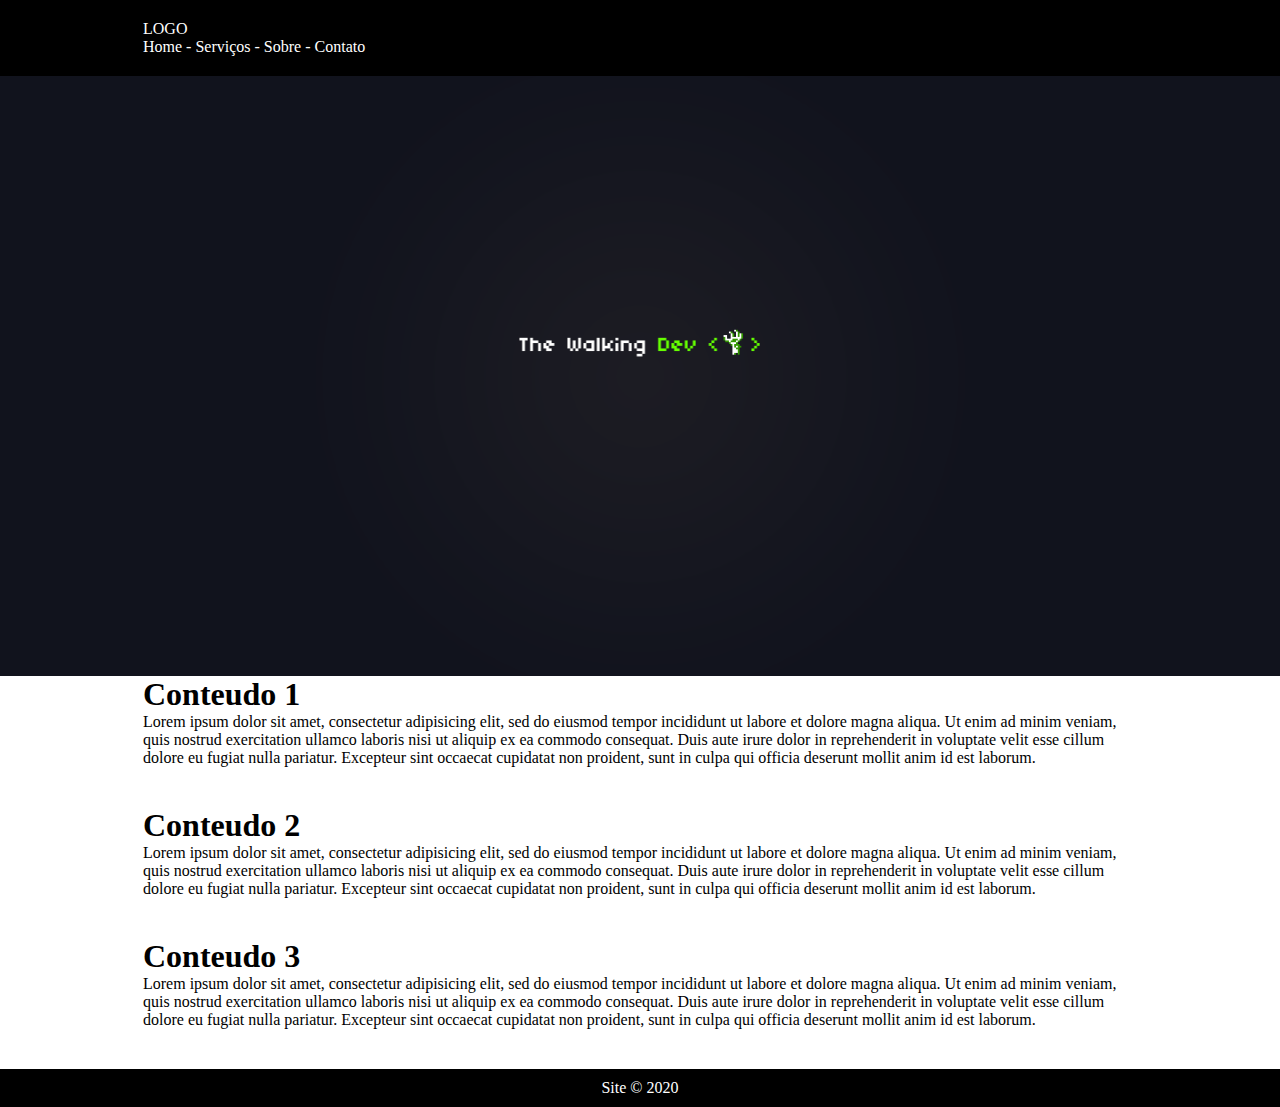
<file: aula-1/index.html>
<!DOCTYPE html>
<html lang="en" dir="ltr">
  <head>
    <meta charset="utf-8">
    <title>Site 1</title>
    <meta name="viewport" content="width=device-width, initial-scale=1">
    <link rel="stylesheet" href="css/master.css">
  </head>
  <body>
<header>
  <article class="container">
  LOGO
  <nav>
    Home - Serviços - Sobre - Contato
  </nav>
  </article>
</header>
<section id="banner">

</section>
<section>
  <article class="container space">
    <h1>Conteudo 1</h1>
    <p>Lorem ipsum dolor sit amet, consectetur adipisicing elit, sed do eiusmod tempor incididunt ut labore et dolore magna aliqua. Ut enim ad minim veniam, quis nostrud exercitation ullamco laboris nisi ut aliquip ex ea commodo consequat. Duis aute irure dolor in reprehenderit in voluptate velit esse cillum dolore eu fugiat nulla pariatur. Excepteur sint occaecat cupidatat non proident, sunt in culpa qui officia deserunt mollit anim id est laborum.
      </p>
  </article>

  <article class="container space">
    <h1>Conteudo 2</h1>
    <p>Lorem ipsum dolor sit amet, consectetur adipisicing elit, sed do eiusmod tempor incididunt ut labore et dolore magna aliqua. Ut enim ad minim veniam, quis nostrud exercitation ullamco laboris nisi ut aliquip ex ea commodo consequat. Duis aute irure dolor in reprehenderit in voluptate velit esse cillum dolore eu fugiat nulla pariatur. Excepteur sint occaecat cupidatat non proident, sunt in culpa qui officia deserunt mollit anim id est laborum.
      </p>
  </article>

  <article class="container space">
    <h1>Conteudo 3</h1>
    <p>Lorem ipsum dolor sit amet, consectetur adipisicing elit, sed do eiusmod tempor incididunt ut labore et dolore magna aliqua. Ut enim ad minim veniam, quis nostrud exercitation ullamco laboris nisi ut aliquip ex ea commodo consequat. Duis aute irure dolor in reprehenderit in voluptate velit esse cillum dolore eu fugiat nulla pariatur. Excepteur sint occaecat cupidatat non proident, sunt in culpa qui officia deserunt mollit anim id est laborum.
      </p>
  </article>
</section>

<footer>Site © 2020</footer>
  </body>
</html>
</file>
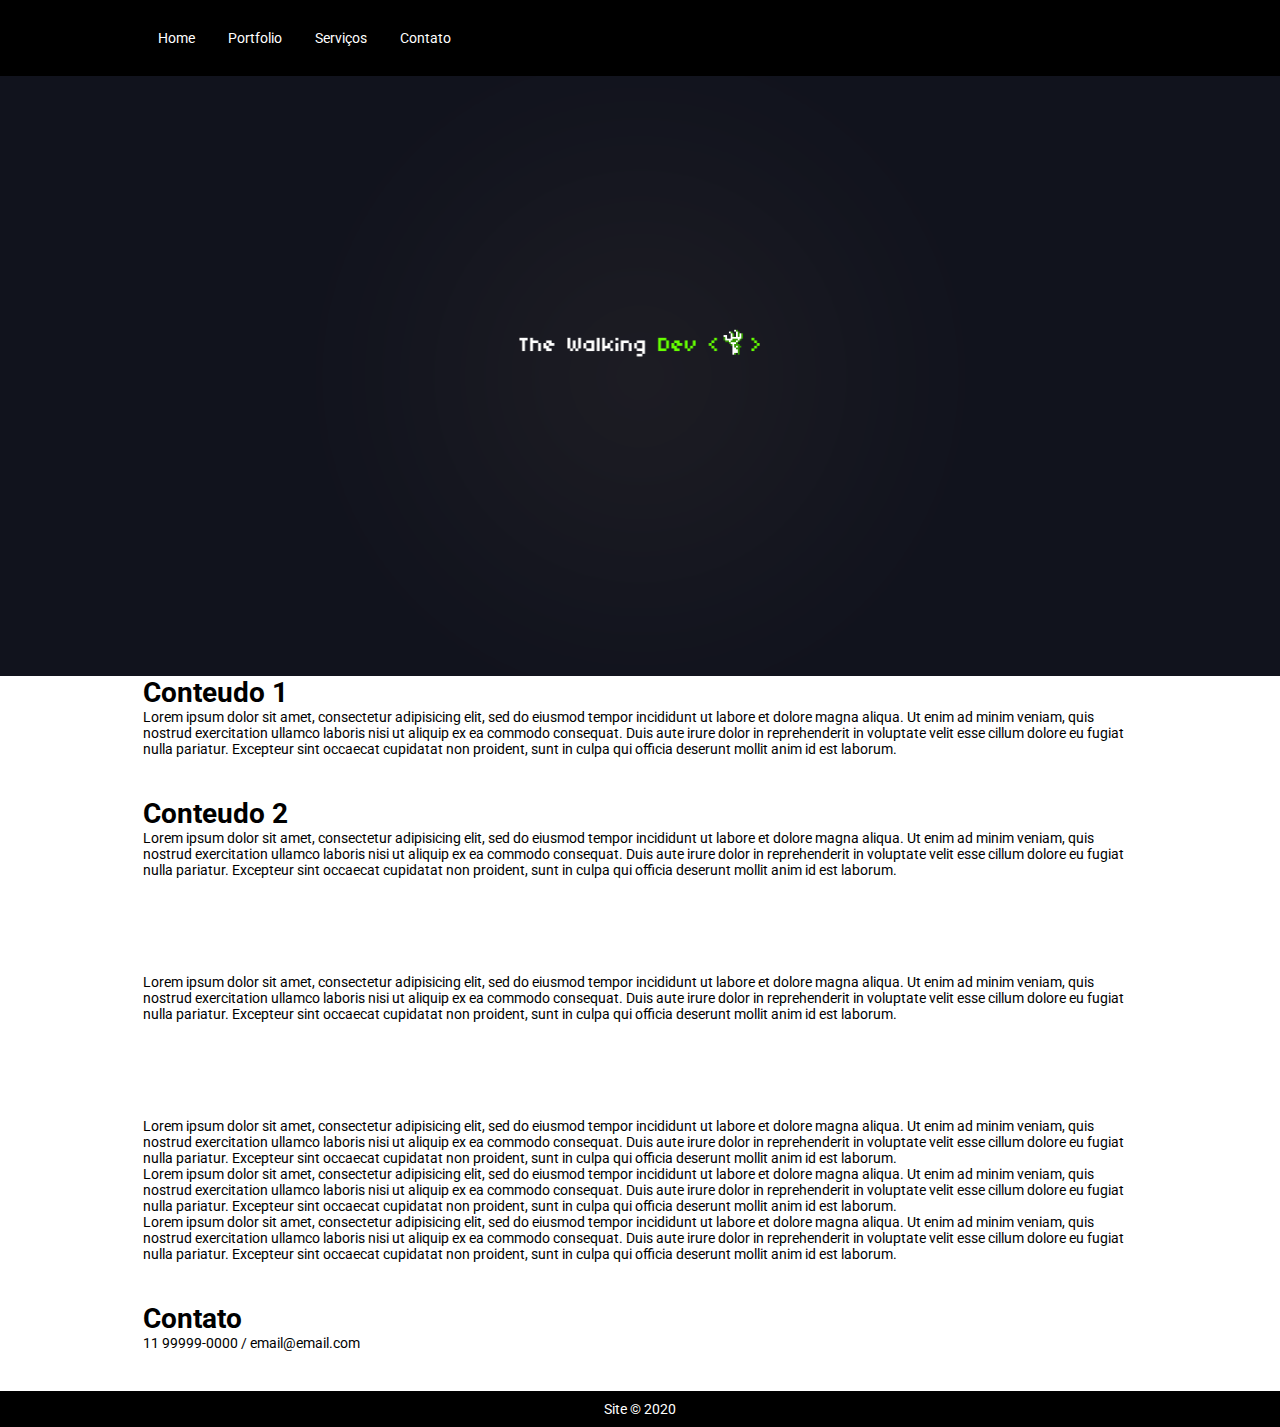
<file: aula-2/index.html>
<!DOCTYPE html>
<html lang="en" dir="ltr">
  <head>
    <meta charset="utf-8">
    <title>Site 1</title>
    <meta name="viewport" content="width=device-width, initial-scale=1">
    <link rel="stylesheet" href="css/master.css">
    <script src="https://ajax.googleapis.com/ajax/libs/jquery/3.4.1/jquery.min.js"></script>
    </head>
  <body>
<header>
  <article class="container">
  <nav class="menu">
    <div id="mobile">
      Menu
    </div>
    <script type="text/javascript">
      $('#mobile').on('click', function(){
        $('ul').toggle();
      })
    </script>
    <ul>
      <a href="#"><li>Home</li></a>
      <a href="#"><li>Portfolio</li></a>
      <a href="#"><li>Serviços</li></a>
      <a href="#contato"><li>Contato</li></a>
    </ul>
  </nav>

  </article>
</header>
<section id="banner">

</section>
<section>
  <article class="container space">
    <h1>Conteudo 1</h1>
    <p>Lorem ipsum dolor sit amet, consectetur adipisicing elit, sed do eiusmod tempor incididunt ut labore et dolore magna aliqua. Ut enim ad minim veniam, quis nostrud exercitation ullamco laboris nisi ut aliquip ex ea commodo consequat. Duis aute irure dolor in reprehenderit in voluptate velit esse cillum dolore eu fugiat nulla pariatur. Excepteur sint occaecat cupidatat non proident, sunt in culpa qui officia deserunt mollit anim id est laborum.
      </p>
  </article>

  <article class="container space">
    <h1>Conteudo 2</h1>
    <p>Lorem ipsum dolor sit amet, consectetur adipisicing elit, sed do eiusmod tempor incididunt ut labore et dolore magna aliqua. Ut enim ad minim veniam, quis nostrud exercitation ullamco laboris nisi ut aliquip ex ea commodo consequat. Duis aute irure dolor in reprehenderit in voluptate velit esse cillum dolore eu fugiat nulla pariatur. Excepteur sint occaecat cupidatat non proident, sunt in culpa qui officia deserunt mollit anim id est laborum.
      </p>
      <br><br><br><br><br><br>
      <p>Lorem ipsum dolor sit amet, consectetur adipisicing elit, sed do eiusmod tempor incididunt ut labore et dolore magna aliqua. Ut enim ad minim veniam, quis nostrud exercitation ullamco laboris nisi ut aliquip ex ea commodo consequat. Duis aute irure dolor in reprehenderit in voluptate velit esse cillum dolore eu fugiat nulla pariatur. Excepteur sint occaecat cupidatat non proident, sunt in culpa qui officia deserunt mollit anim id est laborum.
        </p>
        <br><br><br><br><br><br>
        <p>Lorem ipsum dolor sit amet, consectetur adipisicing elit, sed do eiusmod tempor incididunt ut labore et dolore magna aliqua. Ut enim ad minim veniam, quis nostrud exercitation ullamco laboris nisi ut aliquip ex ea commodo consequat. Duis aute irure dolor in reprehenderit in voluptate velit esse cillum dolore eu fugiat nulla pariatur. Excepteur sint occaecat cupidatat non proident, sunt in culpa qui officia deserunt mollit anim id est laborum.
          </p>
          <p>Lorem ipsum dolor sit amet, consectetur adipisicing elit, sed do eiusmod tempor incididunt ut labore et dolore magna aliqua. Ut enim ad minim veniam, quis nostrud exercitation ullamco laboris nisi ut aliquip ex ea commodo consequat. Duis aute irure dolor in reprehenderit in voluptate velit esse cillum dolore eu fugiat nulla pariatur. Excepteur sint occaecat cupidatat non proident, sunt in culpa qui officia deserunt mollit anim id est laborum.
            </p>
            <p>Lorem ipsum dolor sit amet, consectetur adipisicing elit, sed do eiusmod tempor incididunt ut labore et dolore magna aliqua. Ut enim ad minim veniam, quis nostrud exercitation ullamco laboris nisi ut aliquip ex ea commodo consequat. Duis aute irure dolor in reprehenderit in voluptate velit esse cillum dolore eu fugiat nulla pariatur. Excepteur sint occaecat cupidatat non proident, sunt in culpa qui officia deserunt mollit anim id est laborum.
              </p>
  </article>

  <article class="container space">
    <h1 id="contato">Contato</h1>
    <p>11 99999-0000 / email@email.com</p>
  </article>
</section>

<footer>Site © 2020</footer>
  </body>
</html>
</file>
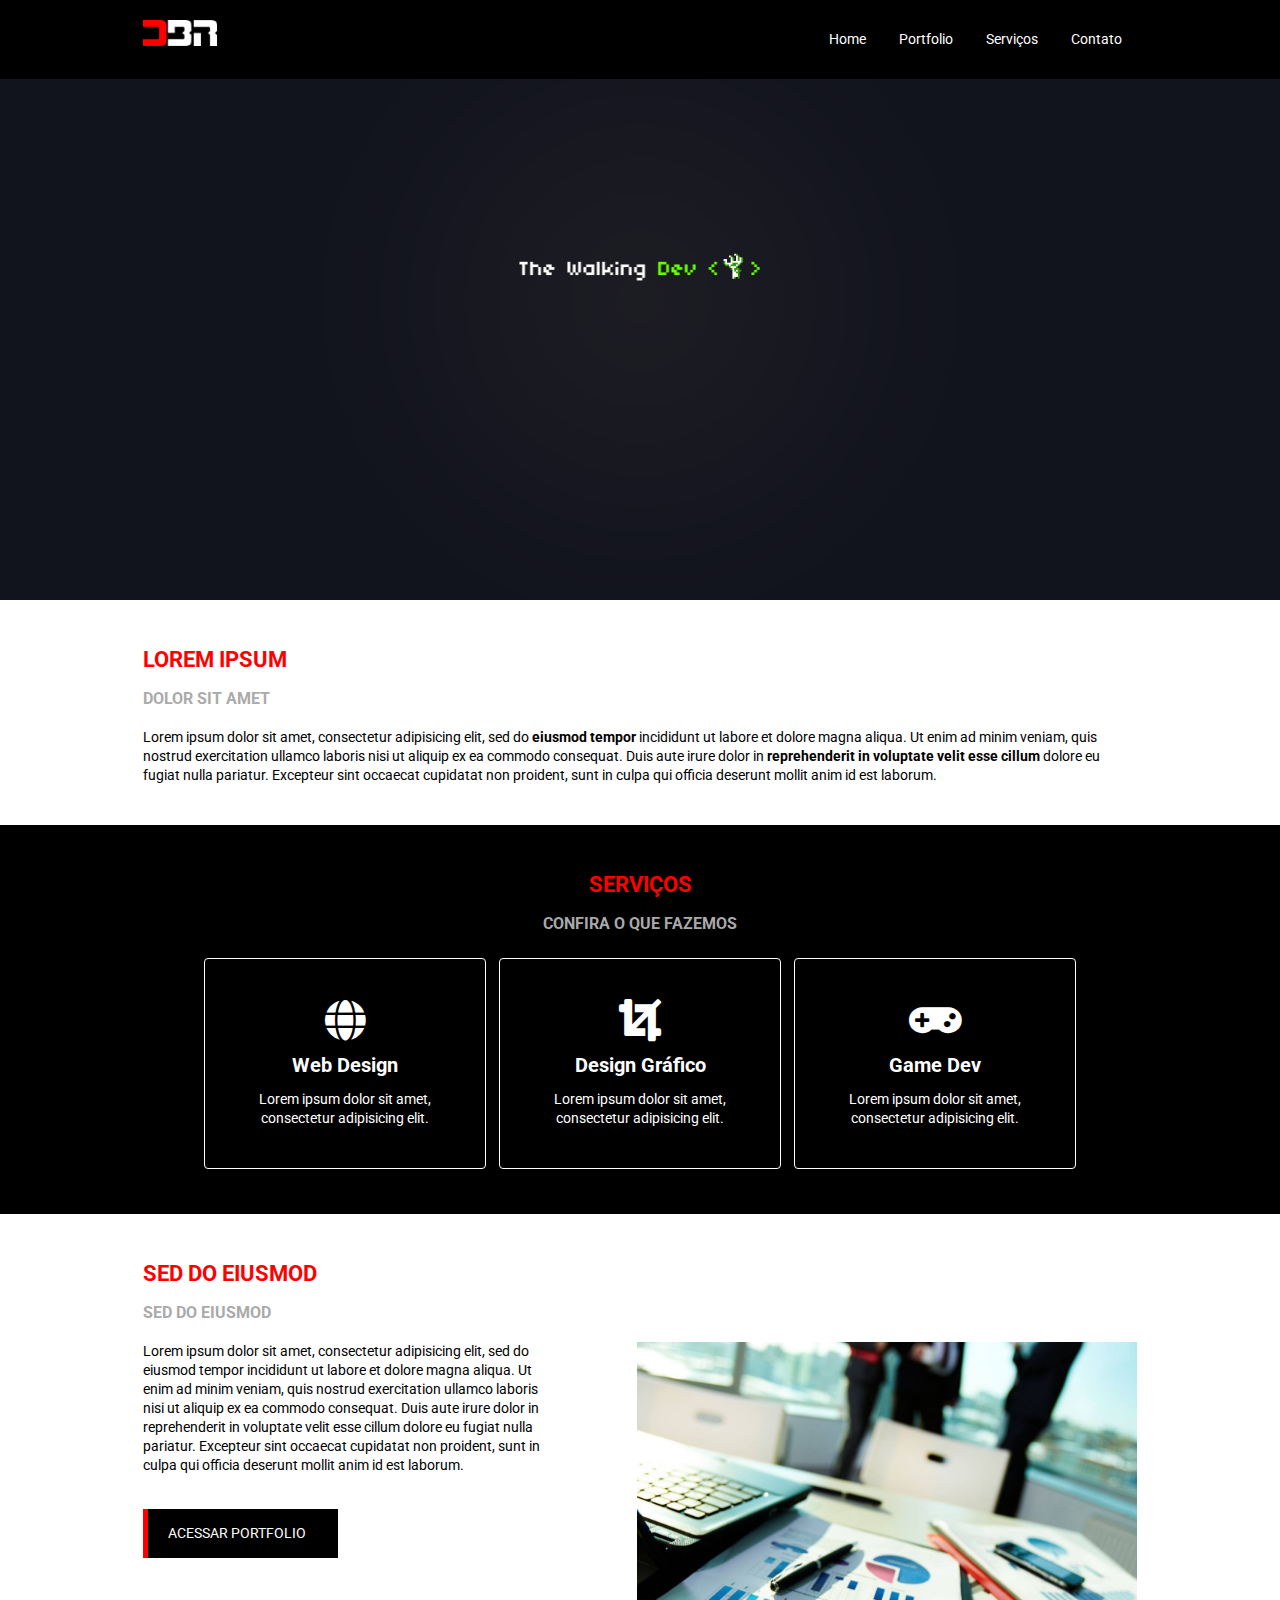
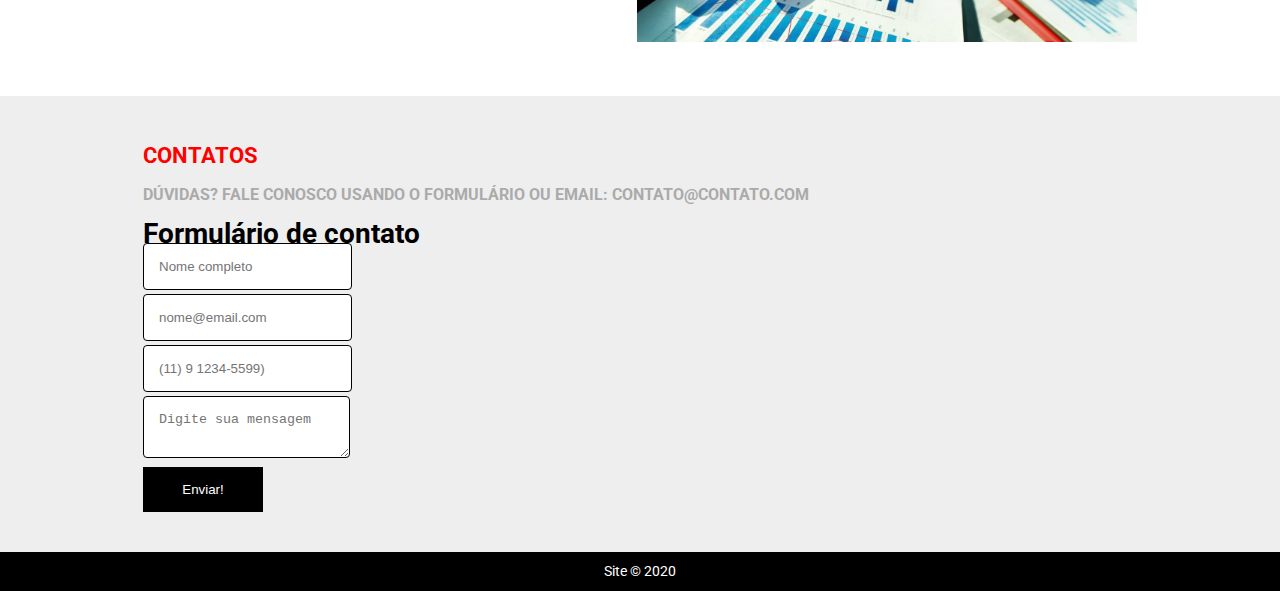
<file: aula-3/index.html>
<!DOCTYPE html>
<html lang="en" dir="ltr">
  <head>
    <meta charset="utf-8">
    <title>Site 1</title>
    <meta name="viewport" content="width=device-width, initial-scale=1">
    <link rel="stylesheet" href="css/master.css">
    <script src="https://ajax.googleapis.com/ajax/libs/jquery/3.4.1/jquery.min.js"></script>
    <link rel="stylesheet" href="https://use.fontawesome.com/releases/v5.7.1/css/all.css" integrity="SUA CHAVE DO FONTAWESOME" crossorigin="anonymous">
    </head>
  <body>
<header>
  <article class="container">
  <nav class="menu">
    <div id="mobile">
      Menu
    </div>
    <script type="text/javascript">
      $('#mobile').on('click', function(){
        $('ul').toggle();
      })
    </script>
    <ul>
      <a href="#"><li>Home</li></a>
      <a href="#"><li>Portfolio</li></a>
      <a href="#"><li>Serviços</li></a>
      <a href="#contato"><li>Contato</li></a>
    </ul>
  </nav>

  <img src="images/logo.png" id="logo">

  </article>
</header>
<section id="banner">

</section>
<section>
  <article class="container space">
    <h1 class="titulo">Lorem ipsum</h1>
    <h2 class="subtitulo">Dolor sit amet</h2>
    <p>Lorem ipsum dolor sit amet, consectetur adipisicing elit, sed do <b>eiusmod tempor</b> incididunt ut labore et dolore magna aliqua. Ut enim ad minim veniam, quis nostrud exercitation ullamco laboris nisi ut aliquip ex ea commodo consequat. Duis aute irure dolor in <b>reprehenderit in voluptate velit esse cillum</b> dolore eu fugiat nulla pariatur. Excepteur sint occaecat cupidatat non proident, sunt in culpa qui officia deserunt mollit anim id est laborum.
      </p>
  </article>
</section>


<section id="servicos">
  <article class="container space">
    <h1 class="titulo">Serviços</h1>
    <h2 class="subtitulo">Confira o que fazemos</h2>

    <article class="box">
      <i class="fas fa-globe"></i>
      <h1>Web Design</h1>

      Lorem ipsum dolor sit amet, consectetur adipisicing elit.

    </article>

    <article class="box">
      <i class="fas fa-crop"></i>
      <h1>Design Gráfico</h1>

      Lorem ipsum dolor sit amet, consectetur adipisicing elit.
    </article>

    <article class="box">
      <i class="fas fa-gamepad"></i>
      <h1>Game Dev</h1>

      Lorem ipsum dolor sit amet, consectetur adipisicing elit.
    </article>

  </article>
</section>


<section>
  <article class="container space">
    <h1 class="titulo">Sed do eiusmod</h1>
    <h2 class="subtitulo">Sed do eiusmod</h2>


    <figure id="image"></figure>
    <article class="text-left">
      <p>Lorem ipsum dolor sit amet, consectetur adipisicing elit, sed do eiusmod tempor incididunt ut labore et dolore magna aliqua. Ut enim ad minim veniam, quis nostrud exercitation ullamco laboris nisi ut aliquip ex ea commodo consequat. Duis aute irure dolor in reprehenderit in voluptate velit esse cillum dolore eu fugiat nulla pariatur. Excepteur sint occaecat cupidatat non proident, sunt in culpa qui officia deserunt mollit anim id est laborum.
        </p>
        <br>
        <a href="#">
          <div class="button">
            ACESSAR PORTFOLIO
          </div>
        </a>
          <br><br>

    </article>

  </article>
</section>


<section id="contato">
  <article class="container space">
    <h1 class="titulo">Contatos</h1>
    <h2 class="subtitulo">Dúvidas? Fale conosco usando o formulário ou email: contato@contato.com</h2>

    <h1>Formulário de contato</h1>

    <form class="" action="" method="post">
      <input type="text" class="campo" name="nome" placeholder="Nome completo"><br>
      <input type="text" class="campo" name="email" placeholder="nome@email.com"><br>
      <input type="text" class="campo" name="telefone" placeholder="(11) 9 1234-5599)"><br>
      <textarea name="mensagem" class="campo" placeholder="Digite sua mensagem"></textarea><br>
      <input type="submit" name="enviar" value="Enviar!" id="enviar">
    </form>

  </article>
</section>

<footer>Site © 2020</footer>
  </body>
</html>
</file>
<file: aula-1/css/master.css>
*{margin:0;padding:0}

header{
  width: 100%;
  background: #000;
  color: #fff;
  padding: 20px 0;
}

footer{
  background: #000;
  padding: 10px 0;
  color: #fff;
  text-align: center;
}

.container{
  width: 994px;
  margin: 0 auto;
}

.space{
  padding: 0 0 40px 0;
}

#banner{
  width: 100%;
  height: 600px;
  background: url('../images/banner.png');
  background-size: cover;
  background-position: center;
}
</file>
<file: aula-2/css/master.css>
@import url('https://fonts.googleapis.com/css?family=Roboto:400,700&display=swap');

*{margin:0;padding:0}

html{
  scroll-behavior: smooth;
}

body{
  font-family: 'Roboto', sans-serif;
  font-size: 14px;
}

header{
  width: 100%;
  background: #000;
  color: #fff;
  padding: 20px 0;
}

footer{
  background: #000;
  padding: 10px 0;
  color: #fff;
  text-align: center;
}

.container{
  width: 994px;
  margin: 0 auto;
}

.space{
  padding: 0 0 40px 0;
}

#banner{
  width: 100%;
  height: 600px;
  background: url('../images/banner.png');
  background-size: cover;
  background-position: center;
}

.menu ul li{
  list-style: none;
  display: inline-block;
  color: #fff;
  padding: 10px 15px;
}

.menu ul li:hover{
  color: #09f;
}

#mobile{
  display: none;
  padding-left: 15px;
}

a{
  text-decoration: none;
}

@media screen and (max-width: 900px){
  .container{
    width: 100%;
  }

  .menu ul li{
    display: block;
  }

  .menu ul{
    display: none;
  }

  #mobile{
    display: block;
  }
}
</file>
<file: aula-3/css/master.css>
@import url('https://fonts.googleapis.com/css?family=Roboto:400,700&display=swap');

*{margin:0;padding:0}

html{
  scroll-behavior: smooth;
}

body{
  font-family: 'Roboto', sans-serif;
  font-size: 14px;
  line-height: 19px;
}

header{
  width: 100%;
  background: #000;
  color: #fff;
  padding: 20px 0;
  position: fixed;
}

footer{
  background: #000;
  padding: 10px 0;
  color: #fff;
  text-align: center;
}

.container{
  width: 994px;
  margin: 0 auto;
}

.space{
  padding: 0 0 40px 0;
}

#banner{
  width: 100%;
  height: 600px;
  background: url('../images/banner.png');
  background-size: cover;
  background-position: center;
}

.menu ul li{
  list-style: none;
  display: inline-block;
  color: #fff;
  padding: 10px 15px;
}

.menu ul li:hover{
  color: #09f;
}

#mobile{
  display: none;
  padding-left: 15px;
}

a{
  text-decoration: none;
}

nav{
  float: right;
}

.titulo{
  font-size: 22px;
  text-transform: uppercase;
  padding: 50px 0 0 0;
  color: #f00;
}

.subtitulo{
  font-size: 16px;
  color: #aaa;
  text-transform: uppercase;
  padding: 20px 0;
}

#image{
  width: 500px;
  height: 300px;
  margin: 0 0 0 80px;
  float:right;
  background: url('../images/img1.jpg');
  background-position: center;
  background-repeat: no-repeat;
  background-size: cover;
}

.button{
  width: 150px;
  background: #000;
  color: #fff;
  padding: 15px 20px;
  margin: 15px 0 0 0;
  border-left: 5px solid #f00;
}

#servicos{
  background: #000;
  color: #fff;
  text-align: center;
}

.box{
  width: 200px;
  display: inline-block;
  border: 1px solid #fff;
  padding: 40px;
  margin: 5px;
  border-radius: 4px;
}

.box h1{
  font-size: 20px;
  padding: 15px 0;
}

.box .fas{
  font-size: 42px;
}

#contato{
  background: #eee;
  margin: 60px 0 0 0;
}

.campo{
  padding: 15px;
  border-radius: 4px;
  border: 1px solid #000;
  margin: 0 0 4px 0;
}

#enviar{
  width: 120px;
  background: #000;
  color: #fff;
  border:0;
  padding: 15px;
}

#enviar:hover{
  color: #f00;
  cursor: pointer;
}

@media screen and (max-width: 900px){
  .container{
    width: 100%;
  }

  .menu ul li{
    display: block;
  }

  .menu ul{
    display: none;
  }

  #mobile{
    display: block;
  }
}
</file>
